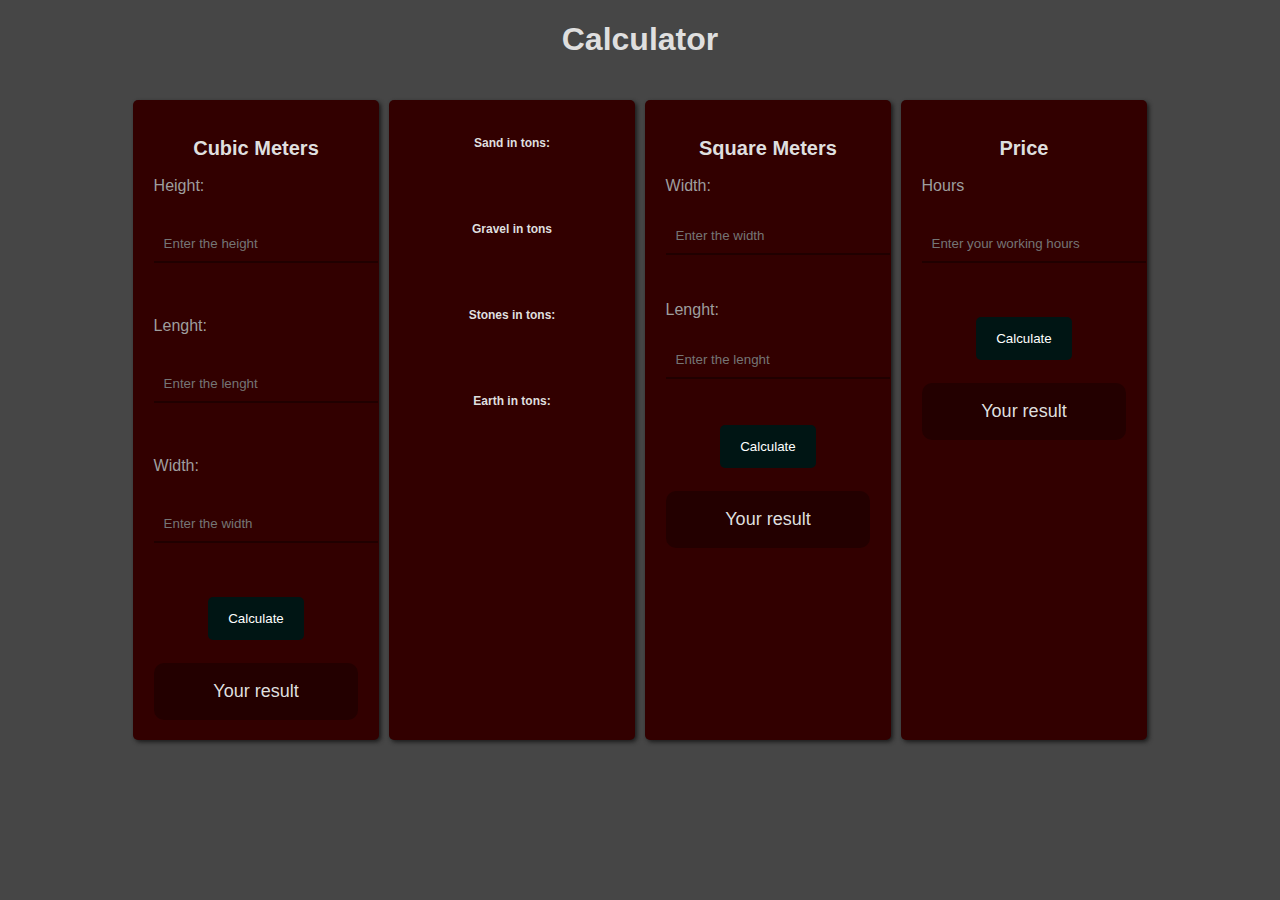
<file: index.html>
<!DOCTYPE html>
<html lang="en">

<head>

    <meta charset="UTF-8">
    <title>Calculator</title>
    <link rel="stylesheet" href="styleCalc.css">
    <script src="Calculator.js"></script>

</head>

<body>
    <h1>Calculator</h1>
    <div class="wrapper">

        <div class="boxWrapper">
            <div class="box">
                <div class="headWrapper">
                    <h2>Cubic Meters</h2>
                </div>
                <!-- <p>Cubic Meters</p> -->
                <div class="formWrapper">
                    <form class="formClass">
                        <label for="heightC">Height:</label><br>
                        <input type="number" id="cubicMHeight" name="heightC" placeholder="Enter the height"><br><br>
                        <label for="lenghtC">Lenght:</label><br>
                        <input type="number" id="cubicMLenght" name="lenghtC" placeholder="Enter the lenght"><br><br>
                        <label for="widthC">Width:</label><br>
                        <input type="number" id="cubicMWidth" name="widthC" placeholder="Enter the width"><br><br>
                        <div class="buttonWrapper"> <input id="submitCubicMeters" type="button" onclick="cubicMeters()"
                                value="Calculate"> </div>
                        <br>
                        <div class="Result">
                            <p id="cubic-meter-resut">Your result</p>
                        </div>
                    </form>
                </div>
            </div>

            <div class="box">
                <h4>Sand in tons:</h4>
                <p id="sand-in-tons"></p>
                <h4>Gravel in tons</h4>
                <p id="gravel-in-tons"></p>
                <h4>Stones in tons:</h4>
                <p id="stone-in-tons"></p>
                <h4>Earth in tons:</h4>
                <p id="earth-in-tons"></p>
            </div>
            <div class="box">
                <div class="headWrapper">
                    <h2>Square Meters</h2>
                </div>
                <!-- napravih ti zaglaviqta da sa h2, zashtoto imash i drugi P i nastroikite shte sa ednaklvi s celiq tekst -->
                <!-- <p>Square Meters</p> -->
                <div class='formWrapper'>

                    <form class="formClass">
                        <label for=" width">Width:</label><br>
                        <input type="text" id="sqWidth" name="width" placeholder="Enter the width"><br><br>
                        <label for="lenght">Lenght:</label><br>
                        <input type="text" id="sqLenght" name="lenght" placeholder="Enter the lenght"><br><br>
                        <input id="submitSqM" type="button" onclick="squareMeters()" value="Calculate">
                        <br>

                        <div class="Result">
                            <p id="square-meter-result">Your result</p>
                        </div>
                    </form>
                </div>
            </div>





            <div class="box">
                <div class="headWrapper">
                    <h2>Price</h2>
                </div>
                <!-- <p>Price</p> -->
                <div class="formWrapper">

                    <form class="formClass">
                        <label for="hours">Hours</label><br>
                        <input type="number" id="hours" name="hours" placeholder="Enter your working hours"><br><br>
                        <input id="submitHours" type="button" onclick="wageCalculation()" value="Calculate">
                        <br>

                        <div class="Result">
                            <p id="hours-worked">Your result</p>
                        </div>
                    </form>
                </div>
            </div>
        </div>



    </div>
    <!-- <div> -->




    <!-- <p>Equipment Cost</p>
            <label for="lname">Days:</label>
            <input type="number" id="days" name="lname"><br><br>
            <input id="submitEquipmentCost" type="submit" value="Calculate">
            <output>Result</output> -->
    <!-- </div>
                <div><p>Square Meters</p>
                    <div>
                        <form>
                            <label for="width">Width:</label>
            <input type="number" id="sqWidthS" name="width"><br><br>
            <label for="lenght">Lenght:</label>
            <input type="number" id="sqLenghtS" name="lenght"><br><br>
            <input id="submitSqMS" type="button" onclick="squareMetersM()" value="Calculate">
            <br>

            <p id="square-meter-results"></p>
        </form>
</div>
    </div> -->
</body>

</html>
</file>
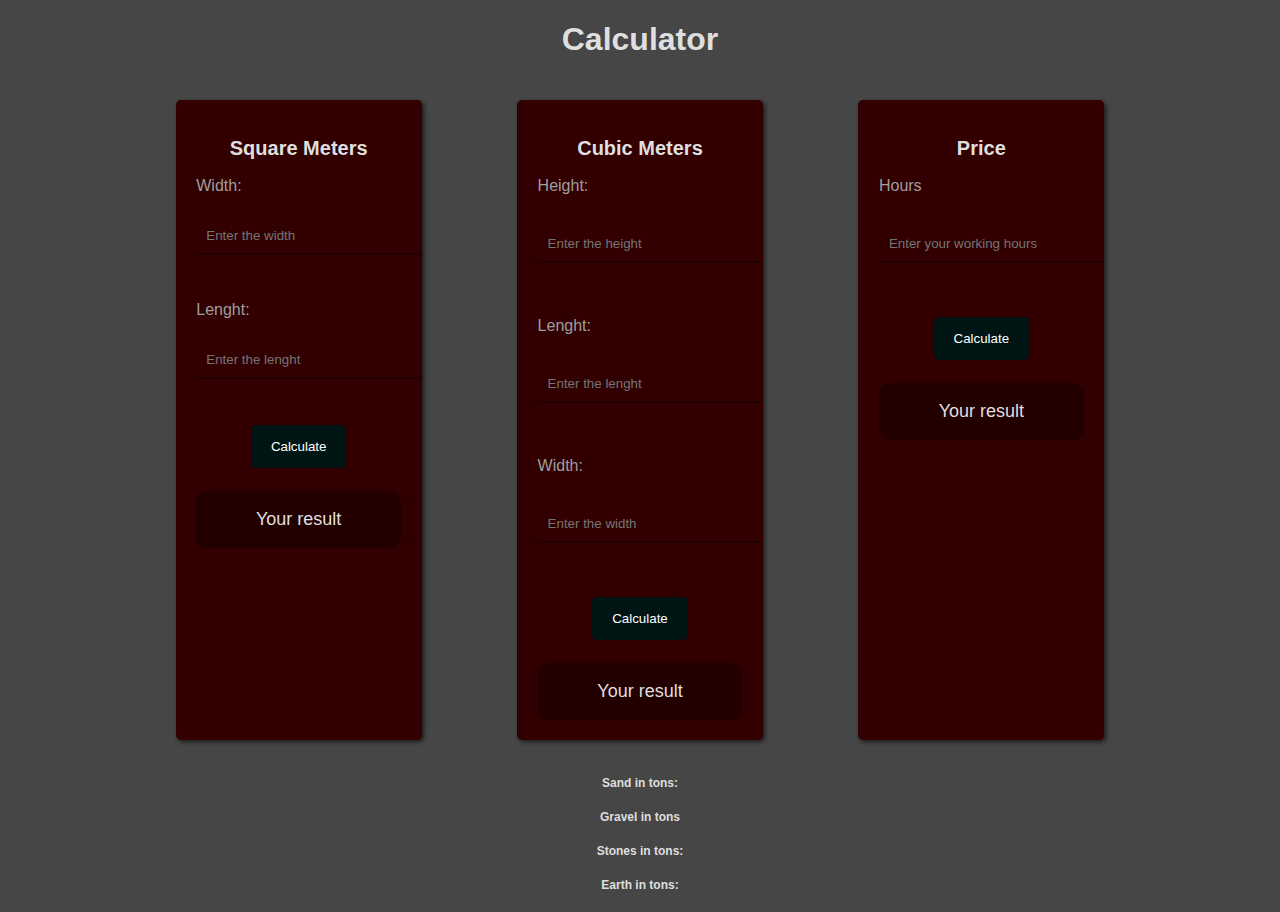
<file: OPEN ME.html>
<!DOCTYPE html>
<html lang="en">

<head>

    <meta charset="UTF-8">
    <title>Calculator</title>
    <link rel="stylesheet" href="styleCalc.css">
    <script src="Calculator.js"></script>

</head>

<body>
    <h1>Calculator</h1>
    <div class="wrapper">

        <div class="boxWrapper">
            <div class="box">
                <div class="headWrapper">
                    <h2>Square Meters</h2>
                </div>
                <!-- napravih ti zaglaviqta da sa h2, zashtoto imash i drugi P i nastroikite shte sa ednaklvi s celiq tekst -->
                <!-- <p>Square Meters</p> -->
                <div class='formWrapper'>

                    <form class="formClass">
                        <label for=" width">Width:</label><br>
                        <input type="text" id="sqWidth" name="width" placeholder="Enter the width"><br><br>
                        <label for="lenght">Lenght:</label><br>
                        <input type="text" id="sqLenght" name="lenght" placeholder="Enter the lenght"><br><br>
                        <input id="submitSqM" type="button" onclick="squareMeters()" value="Calculate">
                        <br>

                        <div class="Result">
                            <p id="square-meter-result">Your result</p>
                        </div>
                    </form>
                </div>
            </div>




            <div class="box">
                <div class="headWrapper">
                    <h2>Cubic Meters</h2>
                </div>
                <!-- <p>Cubic Meters</p> -->
                <div class="formWrapper">
                    <form class="formClass">
                        <label for="heightC">Height:</label><br>
                        <input type="number" id="cubicMHeight" name="heightC" placeholder="Enter the height"><br><br>
                        <label for="lenghtC">Lenght:</label><br>
                        <input type="number" id="cubicMLenght" name="lenghtC" placeholder="Enter the lenght"><br><br>
                        <label for="widthC">Width:</label><br>
                        <input type="number" id="cubicMWidth" name="widthC" placeholder="Enter the width"><br><br>
                        <div class="buttonWrapper"> <input id="submitCubicMeters" type="button" onclick="cubicMeters()"
                                value="Calculate"> </div>
                        <br>
                        <div class="Result">
                            <p id="cubic-meter-resut">Your result</p>
                        </div>
                    </form>
                </div>
            </div>


            <div class="box">
                <div class="headWrapper">
                    <h2>Price</h2>
                </div>
                <!-- <p>Price</p> -->
                <div class="formWrapper">

                    <form class="formClass">
                        <label for="hours">Hours</label><br>
                        <input type="number" id="hours" name="hours" placeholder="Enter your working hours"><br><br>
                        <input id="submitHours" type="button" onclick="wageCalculation()" value="Calculate">
                        <br>

                        <div class="Result">
                            <p id="hours-worked">Your result</p>
                        </div>
                    </form>
                </div>
            </div>
        </div>

        <div class="tonsCalculation">
            <h4>Sand in tons:</h4>
            <p id="sand-in-tons"></p>
            <h4>Gravel in tons</h4>
            <p id="gravel-in-tons"></p>
            <h4>Stones in tons:</h4>
            <p id="stone-in-tons"></p>
            <h4>Earth in tons:</h4>
            <p id="earth-in-tons"></p>
        </div>


    </div>
    <!-- <div> -->




    <!-- <p>Equipment Cost</p>
            <label for="lname">Days:</label>
            <input type="number" id="days" name="lname"><br><br>
            <input id="submitEquipmentCost" type="submit" value="Calculate">
            <output>Result</output> -->
    <!-- </div>
                <div><p>Square Meters</p>
                    <div>
                        <form>
                            <label for="width">Width:</label>
            <input type="number" id="sqWidthS" name="width"><br><br>
            <label for="lenght">Lenght:</label>
            <input type="number" id="sqLenghtS" name="lenght"><br><br>
            <input id="submitSqMS" type="button" onclick="squareMetersM()" value="Calculate">
            <br>

            <p id="square-meter-results"></p>
        </form>
</div>
    </div> -->
</body>

</html>
</file>
<file: styleCalc.css>
body {
  /* max-width: 10%; */
  margin: 0 auto;
  width: 80%;
  font-family: Arial, sans-serif;
  background-color: #464646;
}


h1 {
  text-align: center;
  color: #DFDFDF; 
}

h2 {
  color: #DFDFDF;
  text-align: center;
  font-size: 20px;
}

/* adding h4 */

h4{
  color: #DFDFDF;
  text-align: center;
  font-size: 12px;
}

p {
  color: #DFDFDF;
  text-align: center;
  font-size: 20px;
}

input[type=text] {
  width: 100%;
  border: none;
  border-bottom: 2px solid rgb(32, 0, 0);
  background-color: #320000;
  padding: 10px;
  outline: none;
  color: #DFDFDF;
}

input[type=number] {
  /* tova go commentnah, zashtoto centrira teksta v kutiqta, ne samata kutiq */
  /* text-align: center; */

  /* napravih kutiikite 100% zashtoto izglejadt op qko */
  width: 100%;

  /* mahnah ti padding, za da ne ti pravi kutiite tolkova golemi (tova si misleh che iskash) */
  /* padding: 12px 20px; */

  margin: 8px 0;
  /* box-sizing: border-box; */
  border: none;
  border-bottom: 2px solid rgb(32, 0, 0);
  background-color: #320000;
  padding: 10px;
  outline: none;
  color: #DFDFDF;
}

input[type=button] {
  position: center;
  background-color: #001514;
  color: white;
  padding: 14px 20px;
  margin: auto;
  border: none;
  cursor: pointer;

  /* Dobavih malko style na butonite */
  border-radius: 5px;

}

input[type=button]:hover {
  background-color: rgb(105, 4, 4);
  opacity: 0.8;
  transition: 0.3s;
}

.Result {
  background-color: #230000;
  /* max-width: 100%; */
  color: #234926;
  border-radius: 10px;
  box-shadow: none;
  font-size: large;
}

label {
  color: #9e9e9e;
  font-size: medium;
}

#square-meter-result {
    font-size: large;
    color: #DFDFDF;
}

#cubic-meter-resut{
    font-size: large;
    color:#DFDFDF;
}

#hours-worked{
    font-size: large;
    color:#DFDFDF;
}
.box{
  display: flex;
  flex-direction: column;
min-width: 20%;

   /* ivka slaga neshta tuk */

  background-color: #320000;
  /* Div-a ti trqbva da e po maluk ot 100 procenta i da e centriran s margin */
  /* max-width: 80%; */
margin: auto;

  text-align: left;
  /* text-align: left; */
  font-size: 20px;


  /* smenih fonta i cveta navsqkude */
  font-family: Arial, Helvetica, sans-serif;
  color: #DFDFDF;

  /* Dadoh razstoqnie, za da ne trqbva teksta i vsichko da e zalepeno za stenite na divovete */
  padding: 2%;
  margin-top: 20px;
  margin-bottom: 20px;

  /* stilizirah divovete da izglejdat fancy */
  border-radius: 5px;
  box-shadow: 2px 2px 4px #1b1b1b;

  /* justify-content: center; */
}
.wrapper{
  
}
.boxWrapper{
  display: flex;
  flex-direction: row;
}
.buttonWrapper{
  display: flex;
  justify-content: center;
}
.formClass{
  display:flex;
  flex-direction: column;
}
@media only screen  and (max-device-width: 1100px) and (orientation:landscape){
 
  .boxWrapper{
    display: inline;
    flex-direction: column;
  }

}
@media only screen  and (max-device-width: 1100px) and (orientation: portrait) {
  
  .boxWrapper{
    display: inline;
    flex-direction: column;
  }
}
</file>
